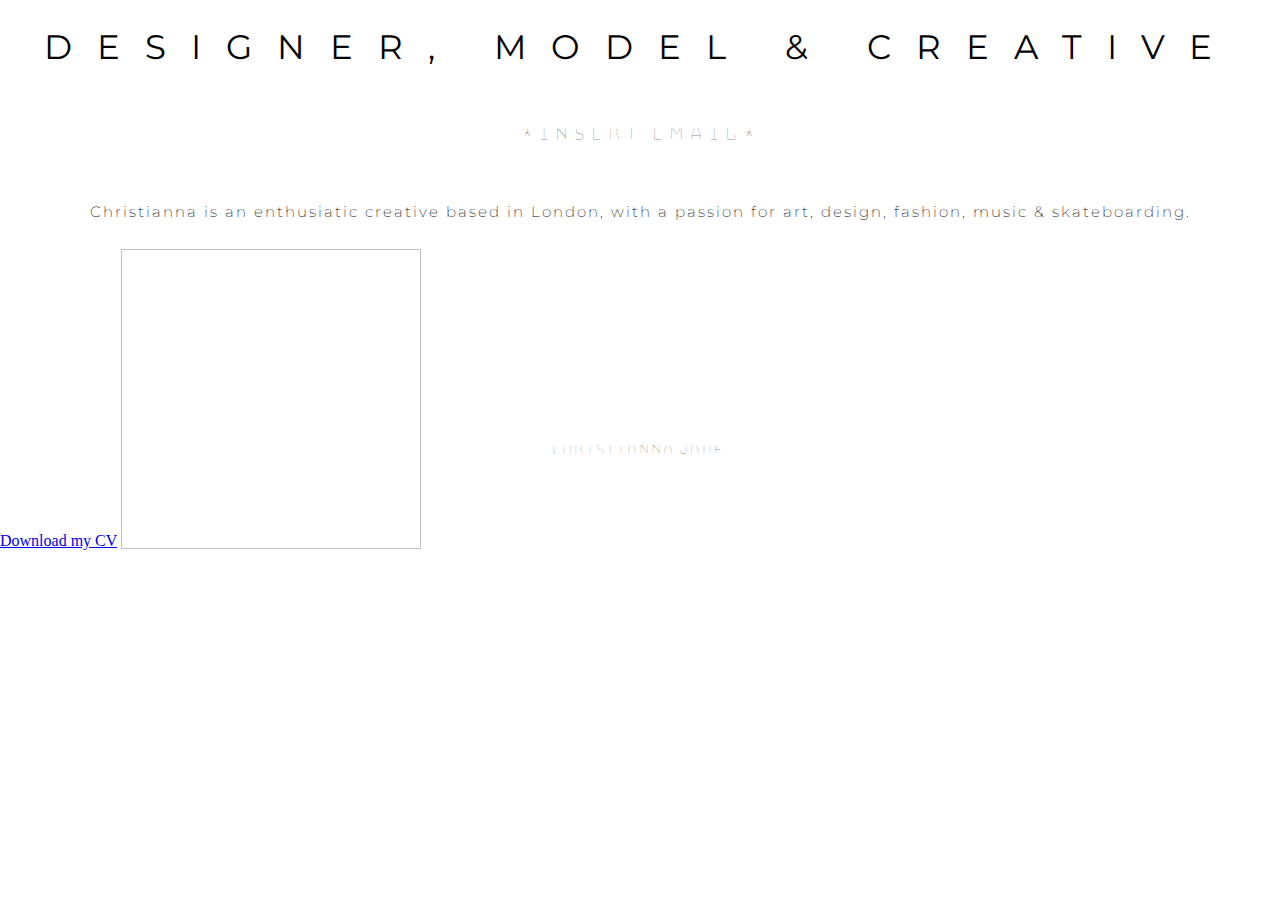
<file: about.html>
<!DOCTYPE html>

<html>

<head>
  <title>About</title>
  <meta name="description" content="About Christianna Jade." />
  <meta name="viewport" content="width=device-width" />
  <meta charset="utf-8" />
  <meta name="viewport" content="width=device-width">

  <link rel="stylesheet" href="css/reset.css">
  <link rel="stylesheet" href="css/styles.css">
  <link rel="stylesheet" href="css/lanes.css">
</head>

<body>
  <header class="about-header">
    <h1>Christianna Jade.</h1>
    <h2>Designer, Model & Creative</h2>
    <h3>*insert email*</h3>
    <p>
      Christianna is an enthusiatic creative based in London, with a passion for art, design, fashion, music & skateboarding.
    </p>

    <a href="./media/c-grant-phillips-cv.pdf" download="C.Grant-Phillips CV">Download my CV</a>

    <img class="slide" width="300" height="300">

  </header>
</body>

</html>
</file>
<file: css/styles.css>
@import url('https://fonts.googleapis.com/css?family=Montserrat:200,300,400');
@import url('https://fonts.googleapis.com/css?family=Bungee+Hairline');

/* H O M E P A G E */
body {
  /* background-color: white; */
  transition: background-color 0.5s;
}

header {
  /* background-image: url("../media/christianna06.jpg"); */
  height: 100vh;
  width: 100vw;
  background-size: cover;
}

/* .about-header, .projects-header {
  background-image: none;
} */
h1 {
  position: absolute;
  top: 50%;
  left: 50%;
  transform: translate(-50%, -50%);
  font-family: 'Bungee Hairline', cursive;
  color: white;
}

h2 {
  font-family: 'Montserrat', sans-serif;
  color: white;
  text-transform: uppercase;
  text-align: center;
  letter-spacing: 25px;
  font-size: 34px;
  padding: 0 80px;
  padding: 30px;
}

h3 {
  font-family: 'Bungee Hairline', cursive;
  font-size: 20px;
  text-transform: uppercase;
  color: white;
  text-align: center;
  letter-spacing: 4px;
  padding: 0 80px;
  padding: 30px;
}

p {
  font-family: 'Montserrat', sans-serif;
  font-size: 15px;
  font-weight: 200;
  color: white;
  text-align: center;
  letter-spacing: 2px;
  padding: 0 80px;
  padding: 30px;
}

.nav-left {
  position: absolute;
  top: 50%;
  left: 20px;
  transform: translateY(-50%);
  font-family: 'Montserrat', sans-serif;
  text-decoration: none;
  color: white;
}

.nav-right {
  position: absolute;
  top: 50%;
  right: 20px;
  transform: translateY(-50%);
  font-family: 'Montserrat', sans-serif;
  text-decoration: none;
  color: white;
}

.nav-left:hover, .nav-right:hover {
  background-color: white;
  color: black;
  padding: 2px;
  border-radius: 4px;
}

/* C O L O R   T R A N S I T I O N */
.one-five-two-oh-section-one-active, .one-five-two-oh-active {
  background-color: #231F1E;
}

.last-studio-active {
  background-color: #F6D2B2;
}

.granular-active {
  background-color: #063362;
}

.spray-active {
  background-color: #dedede;
}

.munch-active {
  background-color: #d3e3eb;
}

/* T E X T   R E V E A L   C S S */
/* A B O U T     P A G E */
.about-header h1 {
  position: absolute;
  top: 50%;
  left: 50%;
  transform: translate(-50%, -50%);
  font-family: 'Bungee Hairline', cursive;
  color: black;
}

.about-header h2 {
  font-family: 'Montserrat', sans-serif;
  color: black;
  text-transform: uppercase;
  text-align: center;
  letter-spacing: 25px;
  font-size: 34px;
  padding: 0 80px;
  padding: 30px;
}

.about-header h3 {
  font-family: 'Bungee Hairline', cursive;
  font-size: 20px;
  text-transform: uppercase;
  color: black;
  text-align: center;
  letter-spacing: 4px;
  padding: 0 80px;
  padding: 30px;
}

.about-header p {
  font-family: 'Montserrat', sans-serif;
  font-size: 15px;
  font-weight: 200;
  color: black;
  text-align: center;
  letter-spacing: 2px;
  padding: 0 80px;
  padding: 30px;
}

/* P R O J E C T S  P A G E */
/* 1 5 2 0   P R O J E C T */
.projects-header h1 {
  font-size: 100px;
}

.one-five-two-oh-video {
  display: block;
  position: relative;
  width: 100%;
  padding: 50px;
}

.one-five-two-oh {
  padding-top: 200px;
}

.padding-big {
  padding: 150px;
}

.container {
  /* padding-top: 120px;
  padding-bottom: 120px; */
}

.flyer-one, .flyer-two, .flyer-three {
  box-shadow: -18px 11px 47px rgba(0, 0, 0, 0.5);
}

/* L A S T  S T U D I O */
.last-studio-video {
  display: block;
  position: relative;
  width: 100%;
  padding: 50px;
}

/* G R A N U L A R */
.granular-video {
  display: block;
  position: relative;
  width: 100%;
  padding: 50px;
}

/* S P R A Y */
.spray-video {
  display: block;
  position: relative;
  width: 100%;
  padding: 50px;
}

/* M U N C H */
.munch-video {
  display: block;
  position: relative;
  width: 100%;
  padding: 50px;
}
</file>
<file: css/lanes.css>
/**
* Grid scaffolding
*/
.container {
  max-width: 1000px;
  position: relative;
  margin-left: auto;
  margin-right: auto;
  padding-left: 10px;
  padding-right: 10px;
  box-sizing: border-box;
}

.row:before, .row:after {
  content: " ";
  display: table;
}

.row:after {
  clear: both;
}

.column, .columns {
  width: 100%;
  float: left;
  box-sizing: border-box;
}

.column:first-child, .columns:first-child {
  margin-left: 0;
}

.column.centered, .columns.centered {
  float: none;
  clear: both;
  margin-left: auto;
  margin-right: auto;
}

@media screen and (min-width: 550px) {
  .container {
    width: 100%;
  }

  .column, .columns {
    margin-left: 2.0408163265306123%;
  }

  .one.column,
  .one.columns {
    width: 6.462585034013606%;
  }

  .two.columns {
    width: 14.965986394557824%;
  }

  .three.columns {
    width: 23.46938775510204%;
  }

  .four.columns {
    width: 31.97278911564626%;
  }

  .five.columns {
    width: 40.47619047619048%;
  }

  .six.columns {
    width: 48.97959183673469%;
  }

  .seven.columns {
    width: 57.482993197278915%;
  }

  .eight.columns {
    width: 65.98639455782313%;
  }

  .nine.columns {
    width: 74.48979591836735%;
  }

  .ten.columns {
    width: 82.99319727891158%;
  }

  .eleven.columns {
    width: 91.49659863945578%;
  }

  .twelve.columns {
    width: 100%;
    margin-left: 0;
  }

  /**
  * Column Offsets
  */
  .offset-by-one.column,
  .offset-by-one.columns {
    margin-left: 8.503401360544219%;
  }

  .offset-by-two.column,
  .offset-by-two.columns {
    margin-left: 17.006802721088437%;
  }

  .offset-by-three.column,
  .offset-by-three.columns {
    margin-left: 25.510204081632654%;
  }

  .offset-by-four.column,
  .offset-by-four.columns {
    margin-left: 34.013605442176875%;
  }

  .offset-by-five.column,
  .offset-by-five.columns {
    margin-left: 42.51700680272109%;
  }

  .offset-by-six.column,
  .offset-by-six.columns {
    margin-left: 51.0204081632653%;
  }

  .offset-by-seven.column,
  .offset-by-seven.columns {
    margin-left: 59.523809523809526%;
  }

  .offset-by-eight.column,
  .offset-by-eight.columns {
    margin-left: 68.02721088435375%;
  }

  .offset-by-nine.column,
  .offset-by-nine.columns {
    margin-left: 76.53061224489797%;
  }

  .offset-by-ten.column,
  .offset-by-ten.columns {
    margin-left: 85.0340136054422%;
  }

  .offset-by-eleven.column,
  .offset-by-eleven.columns {
    margin-left: 93.5374149659864%;
  }
}
</file>
